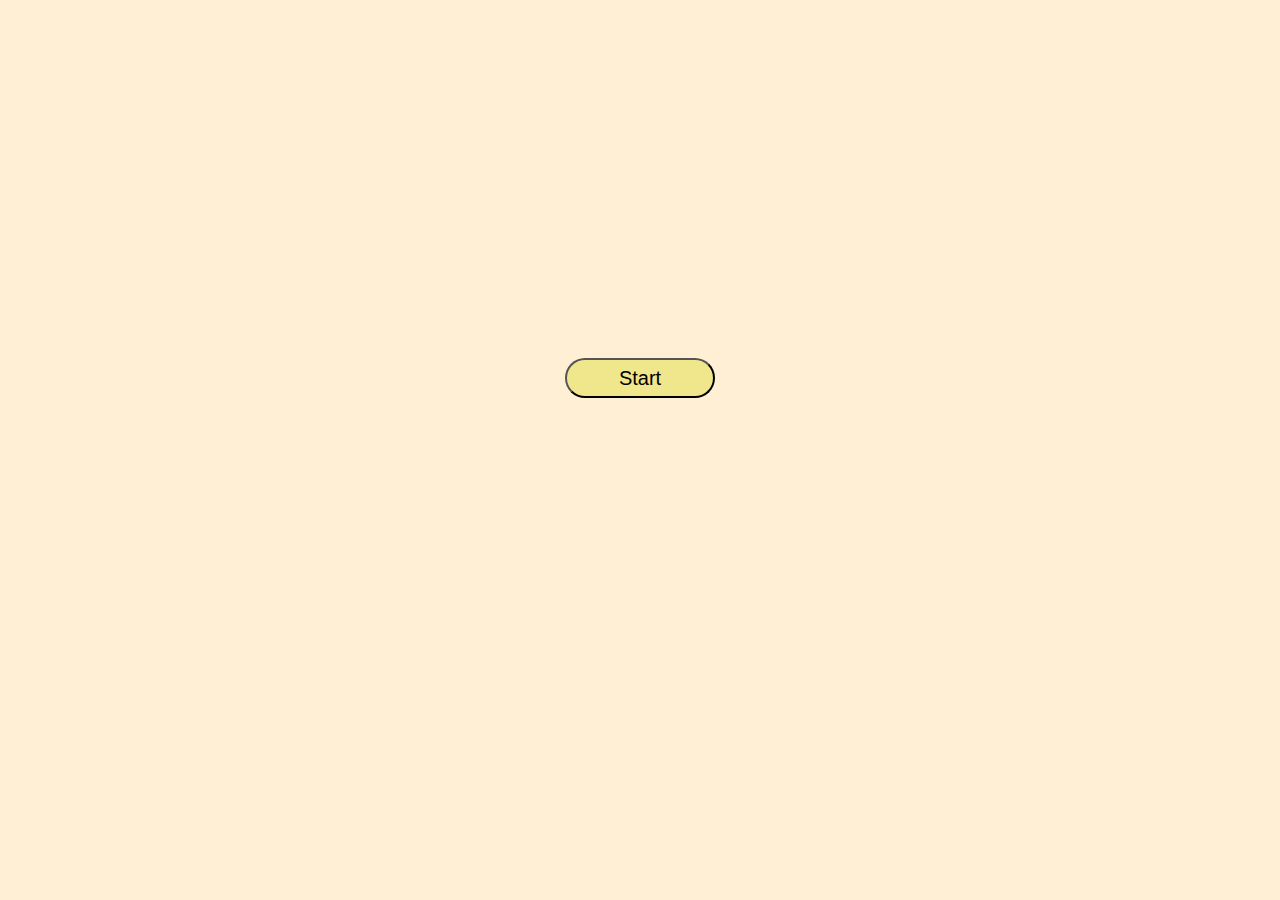
<file: index.html>
<!DOCTYPE html>
<html lang="en">
<head>
    <meta charset="UTF-8">
    <meta http-equiv="X-UA-Compatible" content="IE=edge">
    <meta name="viewport" content="width=device-width, initial-scale=1.0">
    <title>Form</title>
    <link rel="stylesheet" href="style.css">
</head>
<body>
    <button onclick="submit()" id="start">Start</button>

    <script src="./script.js"></script>
</body>
</html>
</file>
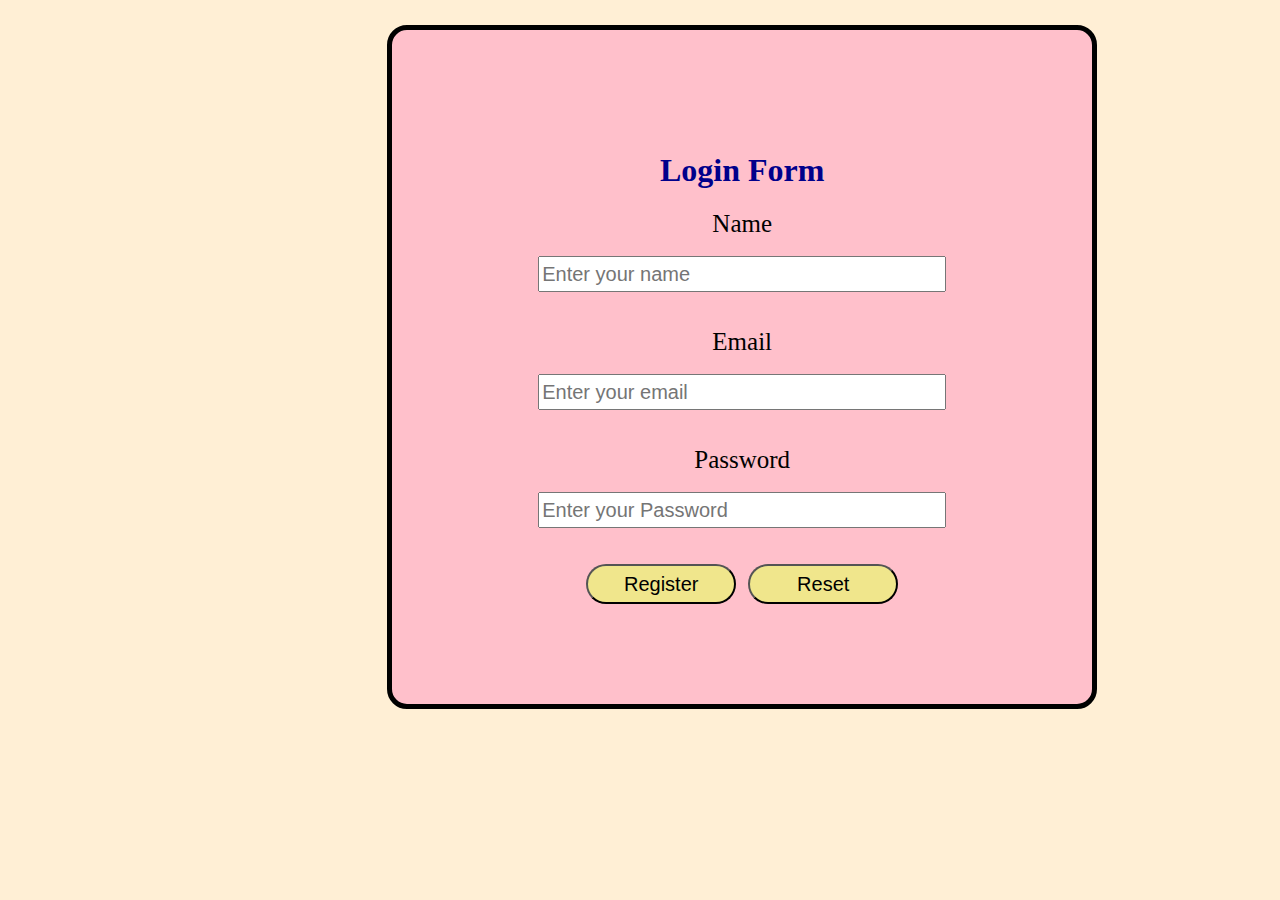
<file: form.html>
<!DOCTYPE html>
<html lang="en">
<head>
    <meta charset="UTF-8">
    <meta http-equiv="X-UA-Compatible" content="IE=edge">
    <meta name="viewport" content="width=device-width, initial-scale=1.0">
    <title>Form</title>
    <link rel="stylesheet" href="style.css">
</head>
<body>
    <div class="container">
        <h1>Login Form</h1>
        <form name="google-sheet">
            <div id="form_alerts"></div>
            <div>
                <label for="name">Name</label> <br><br>
                <input type="text" id="name" placeholder="Enter your name" required> <br><br><br>
            </div>
            <div>
                <label for="email">Email</label> <br><br>
                <input type="email" id="email" placeholder="Enter your email" required> <br><br><br>
            </div>
            <div>
                <label for="password">Password</label> <br><br>
                <input type="password" id="password" placeholder="Enter your Password" required> <br><br><br>
            </div>
            <div>
            <button type="submit">Register</button>&nbsp;&nbsp;
            <button type="reset">Reset</button>
            <div>
        </form>
    </div>
    
</body>
</html>
</file>
<file: style.css>
body {
    text-align: center;
    background-color: papayawhip;
}

.container {
    border: 5px solid black;
    box-shadow: cornflowerblue;
    border-radius: 20px;
    width: 500px;
    margin-left: 30%;
    margin-top: 2%;
    padding: 100px;
    background-color: pink;
}

input {
    width: 400px;
    height: 30px;
    font-size: 20px;
}

label {
    font-size: 25px;
}

h1 {
    color: darkblue;
}

button {
    width: 150px;
    height: 40px;
    font-size: 20px;
    border-radius: 20px;
    background-color: khaki;
}

#start {
    margin-top: 350px;
}
</file>
